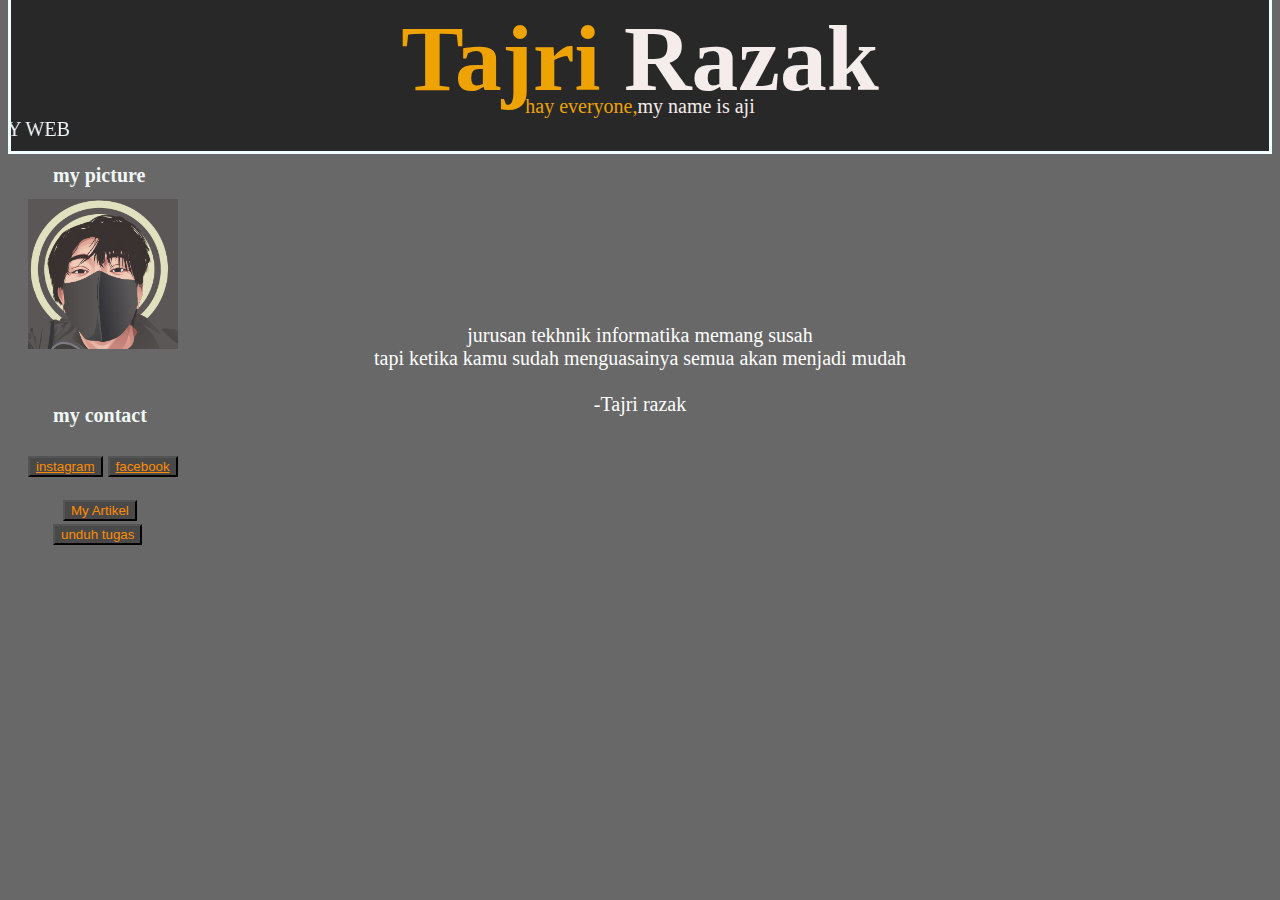
<file: index.html>
<!DOCTYPE html>
<html lang="en">
    <link rel="stylesheet" href="index.css">
<head>
    <meta charset="UTF-8">
    <meta name="viewport" content="width=, initial-scale=1.0">
    <title>My Web</title>
</head>
<body> 
<header>
    <h3>
  <center><span class="tajri">Tajri </span> <span class="razak">Razak</span></center>
</h3>
<center class="hello"><span class="tajri">hay everyone,</span><span class="razak">my name is aji</span></center>
<div class="welcome"><marquee behavior="" direction="right">WELCOME TO MY WEB</marquee></div>
</header>
<main class="my">
  <h4 class="iden">my picture</h4>
  <div class="img"><img src="me.png" alt="" style="height: 150px;width: 150px;margin-top: -15px;"></div>
  <h4 class="kontak">my contact</h4>
 <div class="sosmed"><span><button><a href="https://www.instagram.com/p/CD_NarcpEEV/?igshid=n686s6uxgjvl">instagram</a></button></span>
  <span><button><a href="https://www.facebook.com/tajri.razak.369">facebook</a></button></span>
  <div class="see"><a href="about.html"><button>My Artikel</button></a></div></div>
  <div class="unduh"><a href="unduh.html"><button>unduh tugas</button></a></div>
</main>
<div class="kuotes"><center>jurusan tekhnik informatika memang susah <br> tapi ketika kamu sudah menguasainya semua akan menjadi mudah <br><br>-Tajri razak</center></div>
</body>
</html>
</file>
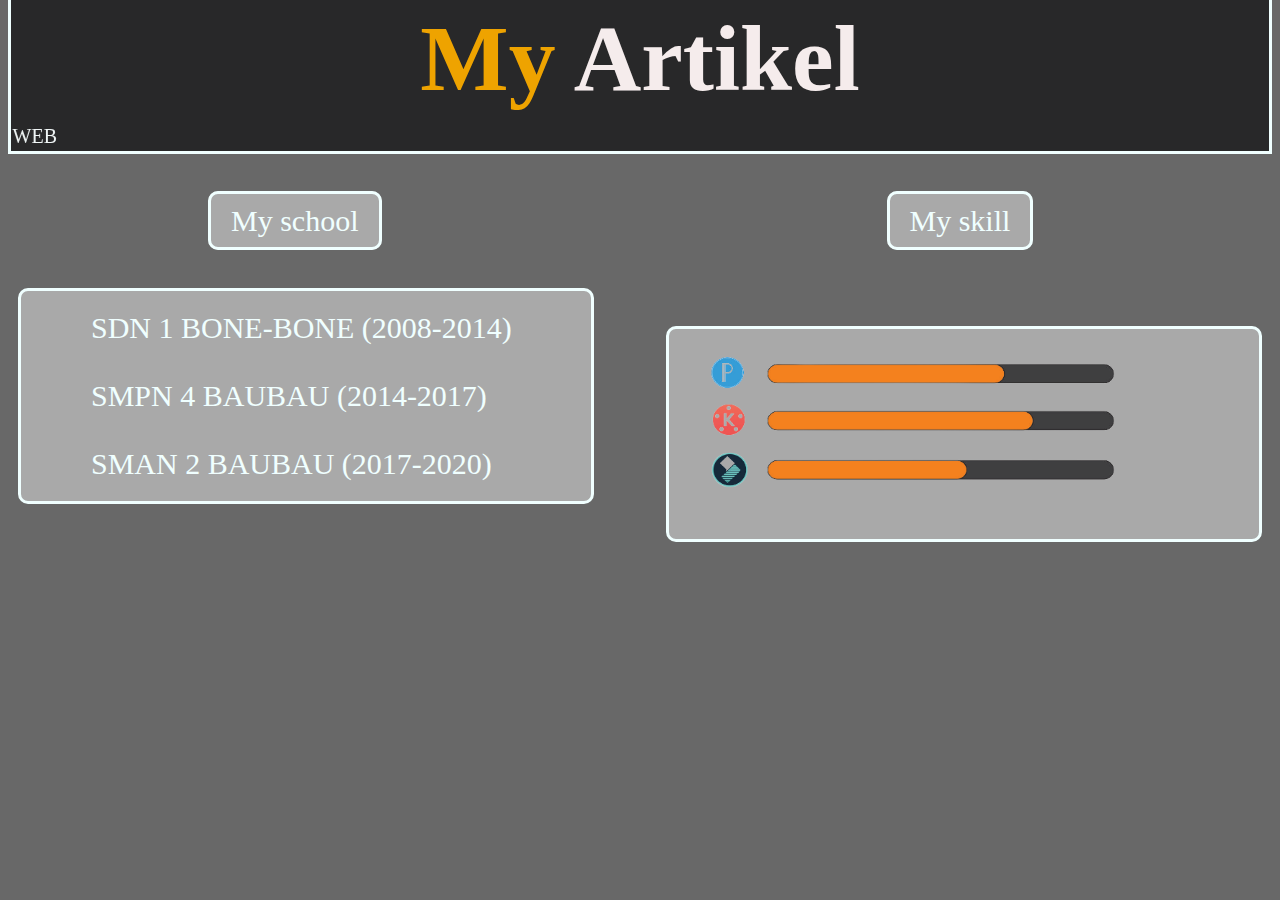
<file: about.html>
<!DOCTYPE html>
<html lang="en">
    <link rel="stylesheet" href="about.css">
<head>
    <meta charset="UTF-8">
    <meta name="viewport" content="width=, initial-scale=1.0">
    <title>My artikel</title>
</head>
<body> 
<header>
    <h3>
  <center><span class="tajri">My </span> <span class="razak">Artikel</span></center>
</h3>
<div class="welcome"><marquee behavior="" direction="right">WELCOME TO MY WEB</marquee></div>
</header>
<main class="my">
    <div class="profil"><span class="school">My school</span> <span class="my skill">My skill</span></div>
    <div class="sekolah">SDN 1 BONE-BONE (2008-2014) <br> <br> SMPN 4 BAUBAU (2014-2017) <br> <br> SMAN 2 BAUBAU (2017-2020)</div>
<p align="right">
<img src="skill.png" style="width: 580px ;height: 200px;">
</p>
</main>
</body>
</html>
</file>
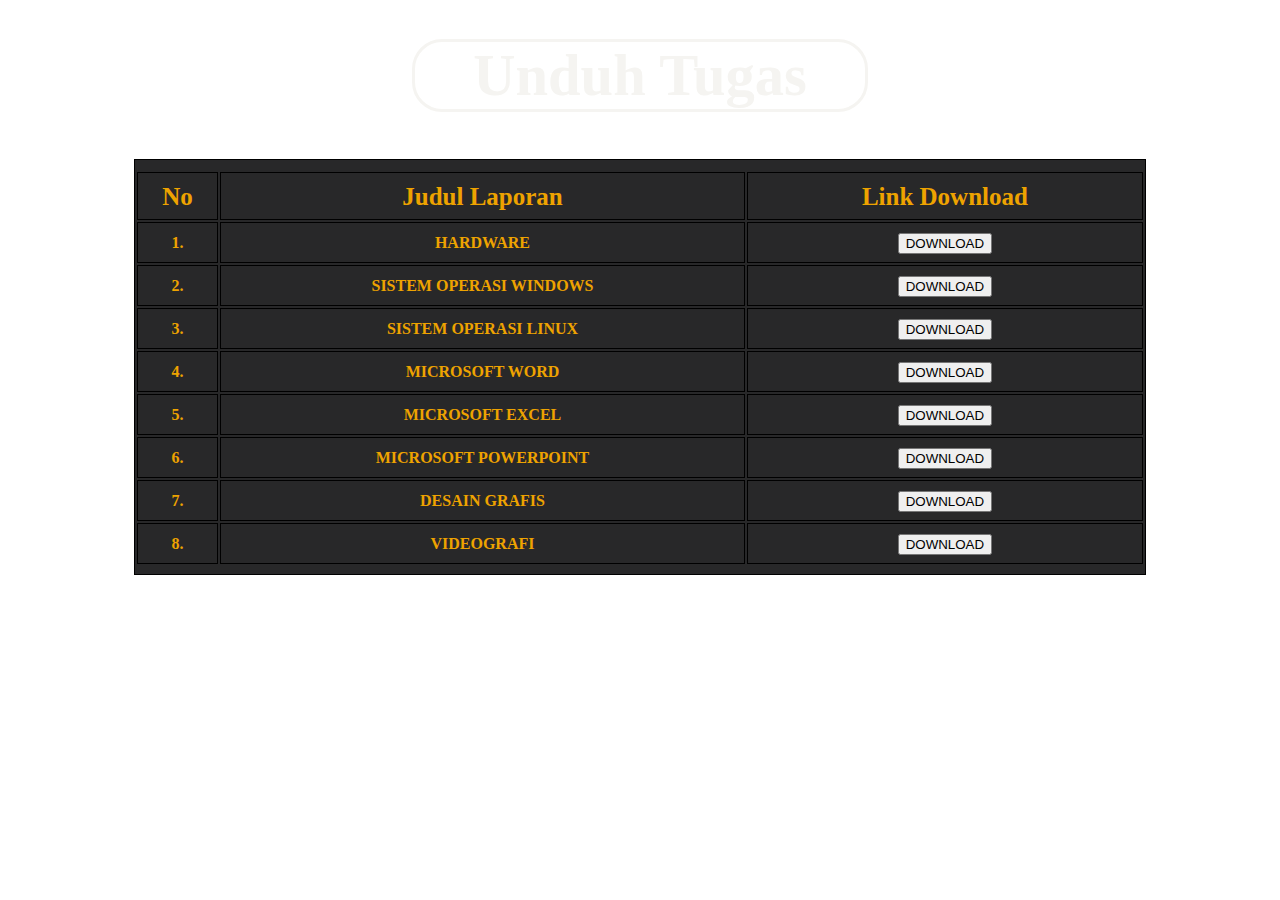
<file: unduh.html>
<!DOCTYPE html>
<html lang="en">
    <link rel="stylesheet" href="unduh.css">
<head>
    <meta charset="UTF-8">
    <meta name="viewport" content="width=, initial-scale=1.0">
    <title>Document</title>
</head>
<body>
    <header><center><h3> Unduh Tugas </h3></center></header>
    <main>
        <center>
        <table style="width: 80%">
        <tr style="font-size: 25px;">
            <th>No</th>
            <th>Judul Laporan</th>
            <th>Link Download</th>
        </tr>
      <div><tr>
            <th>1.</th>
            <th>HARDWARE</th>
            <th><a href="https://drive.google.com/file/d/1Oj-iZUT558vSTb796g3PdE1GAfI1973t/view?usp=sharing"><button>DOWNLOAD</button></a></th>
        </tr>
        <tr>
            <th>2.</th>
            <th>SISTEM OPERASI WINDOWS</th>
            <th><a href="https://drive.google.com/file/d/15MuGYAx2ZlRCP5j5zZqo5hRxgEyGu_FU/view?usp=sharing"><button>DOWNLOAD</button></a></th>
        </tr>
        <tr>
            <th>3.</th>
            <th>SISTEM OPERASI LINUX</th>
            <th><a href="https://drive.google.com/file/d/1hlrNeOl41I9ohl41JRH2NO8oYPdh19Mg/view?usp=sharing"><button>DOWNLOAD</button></a></th>
        </tr>
        <tr>
            <th>4.</th>
            <th>MICROSOFT WORD</th>
            <th><a href="https://drive.google.com/file/d/1I1_h9PVw7bDLwgfEzMnKgOW2j0sl1wFV/view?usp=sharing"><button>DOWNLOAD</button></a></th>
        </tr>
        <tr>
            <th>5.</th>
            <th>MICROSOFT EXCEL</th>
            <th><a href="https://drive.google.com/file/d/1WShMpEnZ3JzF7ytMJNDnnOc0G8rOkn5G/view?usp=sharing"><button>DOWNLOAD</button></a></th>
        </tr>
        <tr>
            <th>6.</th>
            <th>MICROSOFT POWERPOINT</th>
            <th><a href="https://drive.google.com/file/d/10il9qTgjRw14_MuIKpv3xaiLolXW7fFP/view?usp=sharing"><button>DOWNLOAD</button></a></th>
        </tr>
        <tr>
            <th>7.</th>
            <th>DESAIN GRAFIS</th>
            <th><a href="https://drive.google.com/file/d/1ZccPbApIrckSffBOv3kLWjTlxetvbDQB/view?usp=sharing"><button>DOWNLOAD</button></a></th>
        </tr>
        <tr>
            <th>8.</th>
            <th>VIDEOGRAFI</th>
            <th><a href="https://drive.google.com/file/d/1pCm3JEwp1R7iAljqmjGc6HgkCXbTjzDg/view?usp=sharing"><button>DOWNLOAD</button></a></th>
        </tr>
    </table>
    </center>
    </main>
    
</body>
</html>
</file>
<file: index.css>
body{
    background-color:rgba(70, 70, 70, 0.815);
    background-image: url(https://i.pinimg.com/originals/8b/b0/f5/8bb0f5cc08aae487f915747f6830b2d4.jpg);
}
header{
    margin-top: -100px;
    font-size: 80px;
    background-color: rgb(40, 40, 41);
    height: 160px;
    border-style: solid;
    border-color: azure;
    padding-bottom: 80px;
}
main{
    margin-top: -100px;
    font-size: 20px;
}
.button{
    color:rgb(241, 247, 247)
}
.tajri{
    color: rgb(238, 163, 0);
}
.razak{
    color: rgb(245, 236, 236);
}
.hello{
    font-size: 20px;
    margin-top: -110px;
}
.welcome{
    font-size: 20px;
    color:rgb(241, 247, 247);
}
.kontak{
    color:rgb(241, 247, 247);
    margin-top: 50px;
    margin-left: 45px;
}
.iden{
    color:rgb(241, 247, 247);
    margin-top: 110px;
    margin-left: 45px;
}
.my{
    background-image: url(https://www.hautelookcdn.com/products/855/large/4590754.jpg);
    background-repeat: no-repeat;
    height: 400px;
    width: 200px;
}
.sosmed{
    margin-left: 20px;
}
.img{
    margin-left: 20px;
}
.see{
    margin-top: 20px;
    margin-left: 35px;
}
button{
    background-color: rgb(73, 73, 73);
    color:darkorange;
}
.unduh{
    margin-left: 45px;
}
a{
    color:darkorange;
}
.kuotes{
    margin-top: -240px;
    font-size: 20px;
    font-family: 'Ultra', serif;
    color:rgb(255, 255, 255);
}
</file>
<file: about.css>
body{
    background-color:rgba(70, 70, 70, 0.815);
    background-image: url(https://i.pinimg.com/originals/8b/b0/f5/8bb0f5cc08aae487f915747f6830b2d4.jpg);
}
header{
    margin-top: -100px;
    font-size: 80px;
    background-color: rgb(40, 40, 41);
    height: 160px;
    border-style: solid;
    padding-bottom: 80px;
    border-color: azure;
    
}
main{
    margin-top: -100px;
    font-size: 20px;
}
.button{
    color:rgb(241, 247, 247)
}
.tajri{
    color: rgb(238, 163, 0);
}
.razak{
    color: rgb(245, 236, 236);
}
.hello{
    font-size: 20px;
    margin-top: -110px;
}
.welcome{
    font-size: 20px;
    color:rgb(241, 247, 247);
    margin-top: -80px;
}
.profil{
    margin-top: 150px;
    
}
.school{
    color: azure;
    margin-left: 200px;
    border-style: solid;
    padding-right: 20px;
    padding-left: 20px;
    padding-top: 10px;
    padding-bottom: 10px;
}
.skill{
    color: azure;
    margin-left: 500px;
    background-color: darkgray;
    border-style: solid;
    border-radius: 10px;
    font-size: 30px;
    padding-right: 20px;
    padding-left: 20px;
    padding-top: 10px;
    padding-bottom: 10px;
}
.sekolah, .school{
    background-color: darkgray;
    width: 500px;
    border-style: solid;
    border-radius: 10px;
    font-size: 30px;
}
.sekolah{
    margin-left: 10px;
    margin-top: 50px;
    padding-left: 70px;
    padding-right: -100px;
    padding-top: 20px;
    padding-bottom: 20px;
    color:azure;
}
img{
    margin-right: 10px;
    margin-top: -3500px;
    border-style: solid;
    color: azure;
    background-color: darkgray;
    padding-top: 10px;
    padding-bottom: -20px;
    padding-left: 10px;
    padding-right: -10px;
    border-radius: 10px;
}
</file>
<file: unduh.css>
body{
    background-image: url(https://i.pinimg.com/originals/8b/b0/f5/8bb0f5cc08aae487f915747f6830b2d4.jpg);
}
table, th, tr {
    border: 1px solid black;
    background-color: rgba(40, 40, 41);
    font-family: Georgia, 'Times New Roman', Times, serif;
    color:rgb(238, 163, 0);
    padding-top: 10px;
    padding-bottom: 8px;
    margin-top: -40px;
}
header{
    margin-top: -20px;
    font-size: 50px;
    height: 160px;
    color:rgb(245, 244, 241);
}
h3{
    border-style: solid;
    width: 450px;
    border-radius: 30px;
    border-width: 3px;
}
</file>
